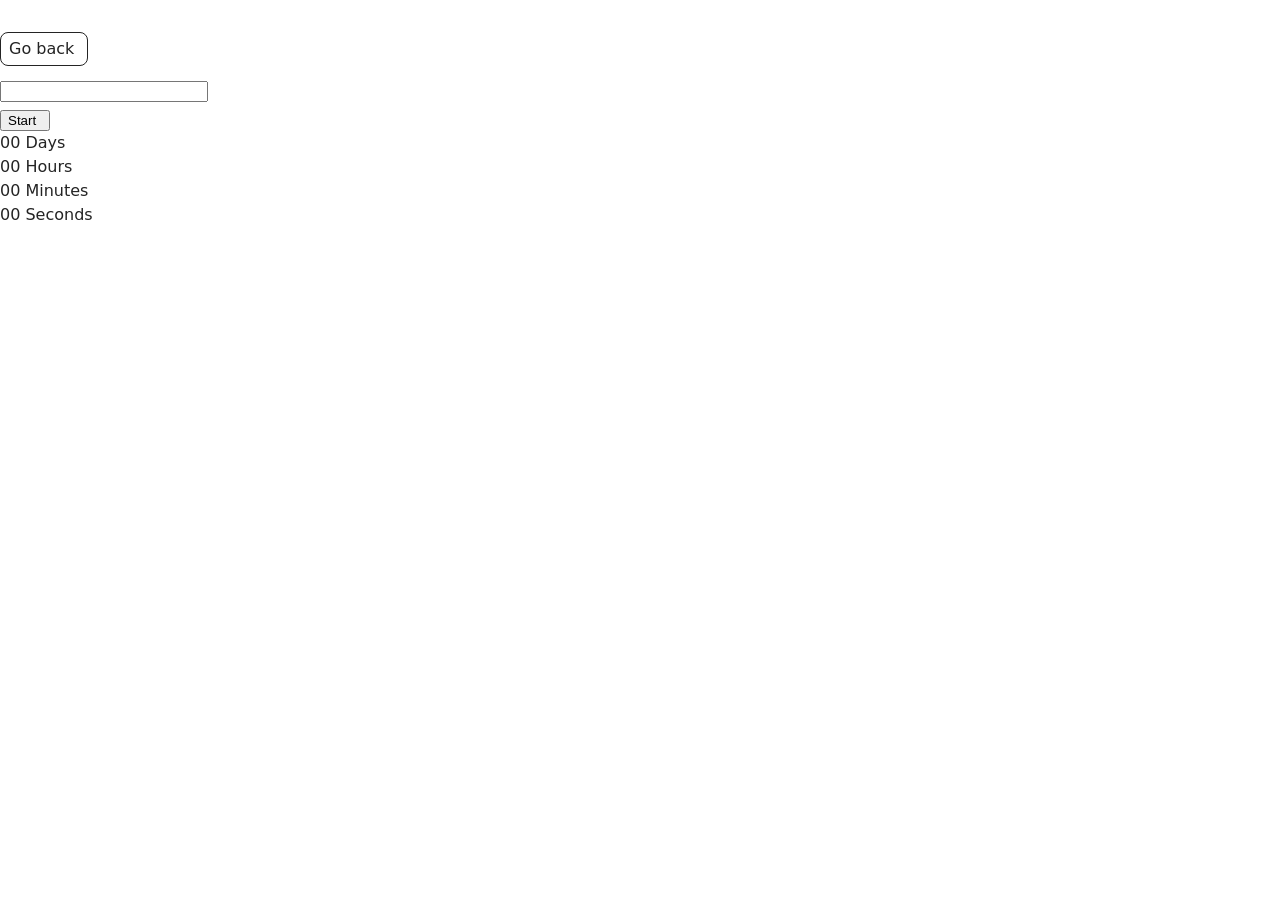
<file: src/1-timer.html>
<!DOCTYPE html>
<html lang="en">

<head>
  <meta charset="UTF-8">
  <meta name="viewport" content="width=device-width, initial-scale=1.0">
  <title>Document</title>
  <link rel="stylesheet" href="./css/styles.css">
</head>

<body>
  <a class="back-link" href="./index.html">Go back</a>

  <input class="input" type="text" id="datetime-picker" />
  <button class="btn" type="button" data-start>Start</button>

  <div class="timer">
    <div class="field">
      <span class="value" data-days>00</span>
      <span class="label">Days</span>
    </div>
    <div class="field">
      <span class="value" data-hours>00</span>
      <span class="label">Hours</span>
    </div>
    <div class="field">
      <span class="value" data-minutes>00</span>
      <span class="label">Minutes</span>
    </div>
    <div class="field">
      <span class="value" data-seconds>00</span>
      <span class="label">Seconds</span>
    </div>
  </div>

  <script type="module" src="./js/1-timer.js"></script>
</body>

</html>
</file>
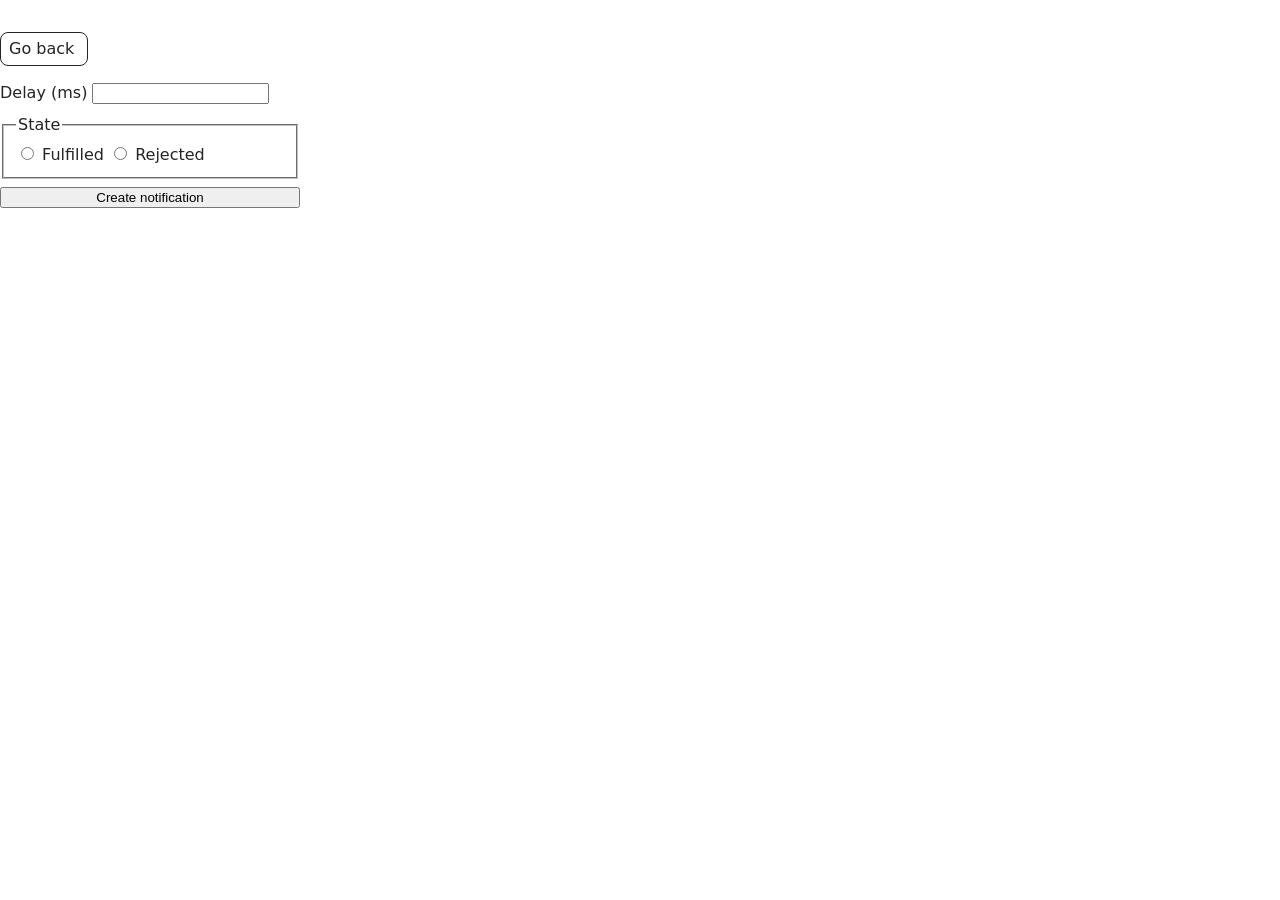
<file: src/2-snackbar.html>
<!DOCTYPE html>
<html lang="en">

<head>
  <meta charset="UTF-8">
  <meta name="viewport" content="width=device-width, initial-scale=1.0">
  <title>Document</title>
  <link rel="stylesheet" href="./css/styles.css">
</head>

<body>
  <a class="back-link" href="./index.html">Go back</a>

  <form class="form">
    <label>
      Delay (ms)
      <input type="number" name="delay" required />
    </label>

    <fieldset>
      <legend>State</legend>
      <label>
        <input class="state" type="radio" name="state" value="fulfilled" required />
        Fulfilled
      </label>
      <label>
        <input class="state" type="radio" name="state" value="rejected" required />
        Rejected
      </label>
    </fieldset>

    <button type="submit">Create notification</button>
  </form>
  <script type="module" src="./js/2-snackbar.js"></script>
</body>

</html>
</file>
<file: src/css/styles.css>
/**
  |============================
  | include css partials with
  | default @import url()
  |============================
*/
/* Common styles */
@import url('./reset.css');
@import url('./base.css');
@import url('./container.css');
@import url('./animations.css');

/* Sections style */
@import url('./header.css');
@import url('./back-link.css');
@import url('./2-snackbar.css');
@import url('./1-timer.css');
</file>
